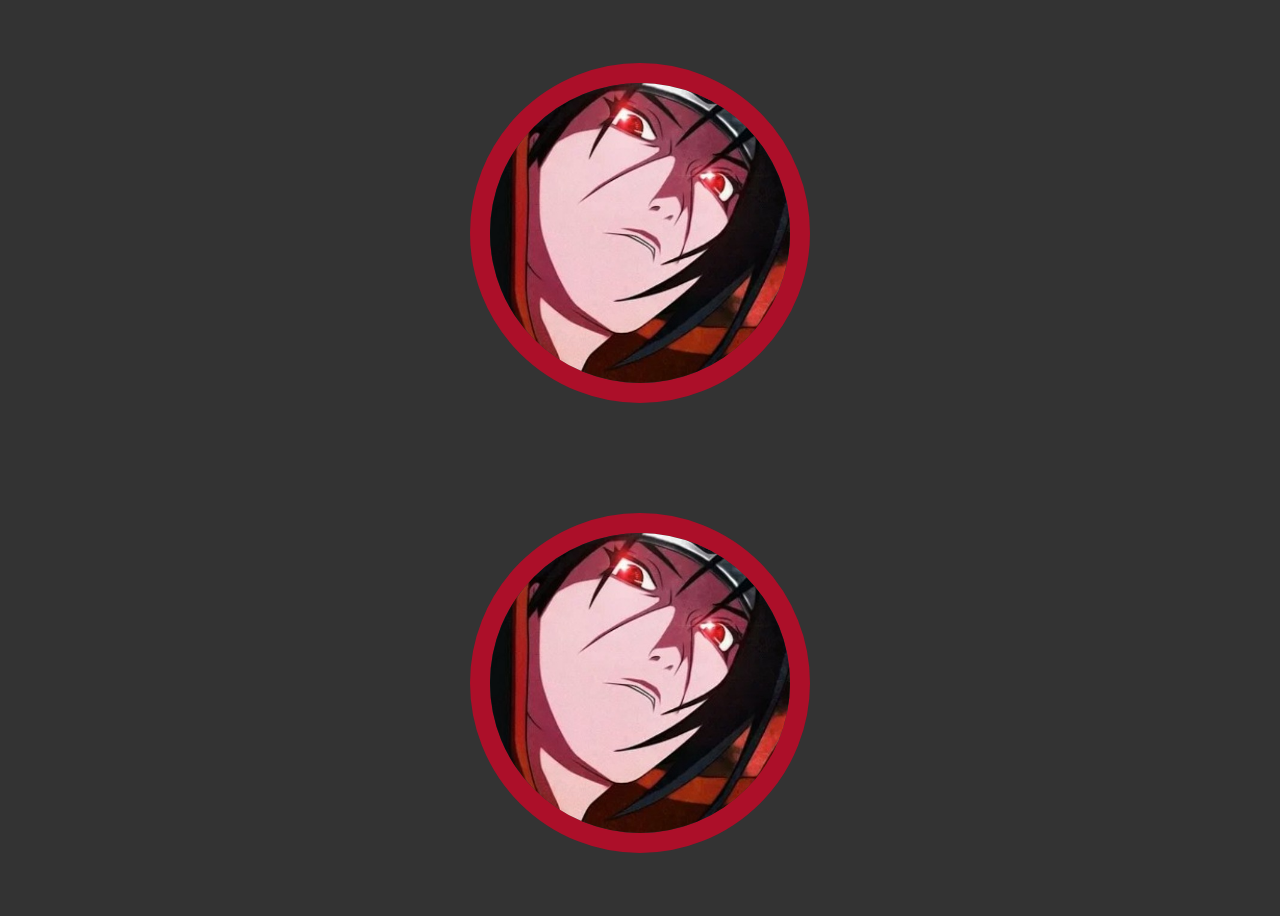
<file: 360 graus/index.html>
<!DOCTYPE html>
<html lang="en">
  <head>
    <meta charset="UTF-8" />
    <meta http-equiv="X-UA-Compatible" content="IE=edge" />
    <meta name="viewport" content="width=device-width, initial-scale=1.0" />
    <link rel="stylesheet" href="style.css" />
    <title>Animação 360 Graus</title>
  </head>
  <body>
    <div class="container">
      <img src="./itachi3.jpg" alt="" />
       <img src="./itachi3.jpg" alt="" />
    </div>
    
  </body>
</html>
</file>
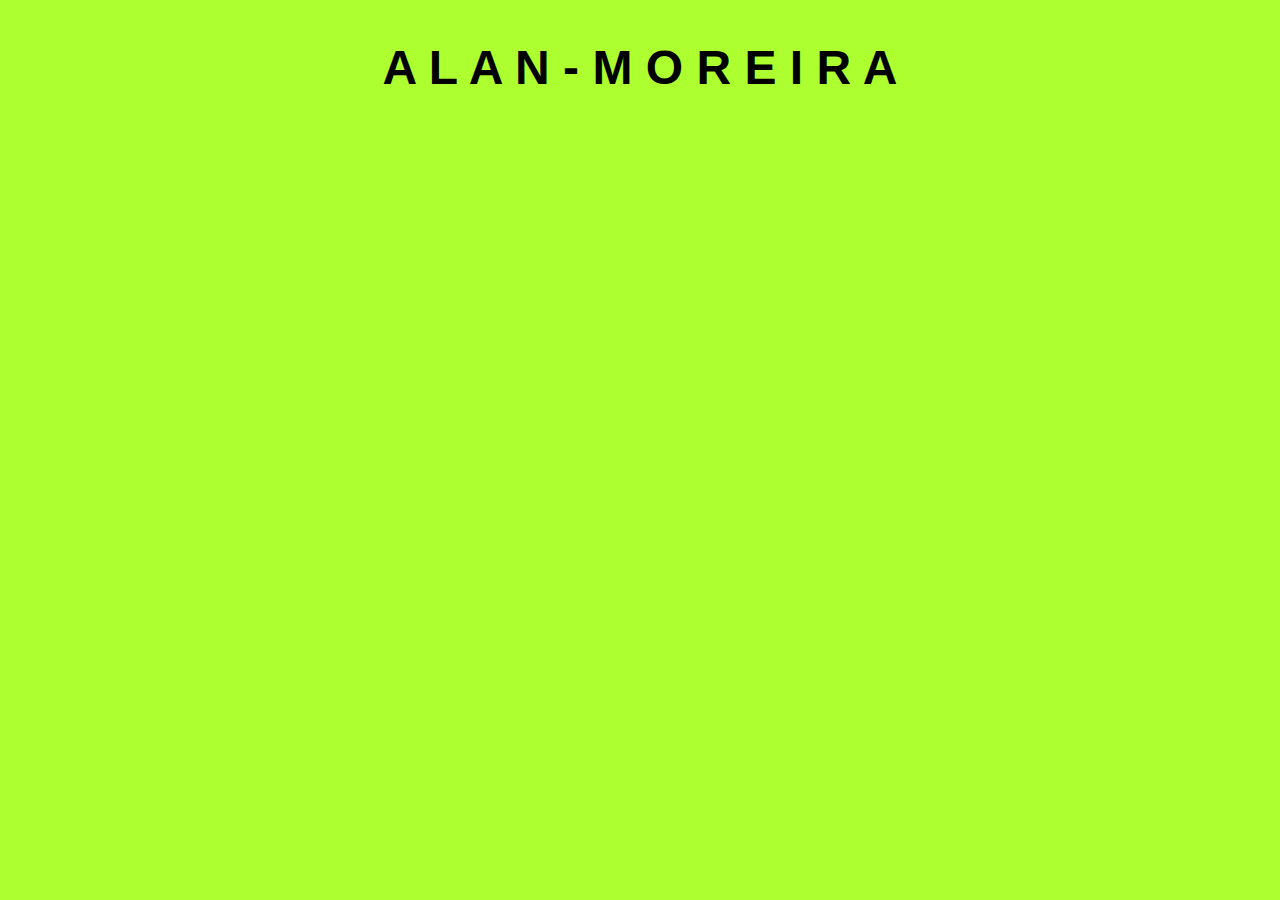
<file: cascata-pisca/cascata/index.html>
<!DOCTYPE html>
<html lang="pt-br">
  <head>
    <meta charset="UTF-8" />
    <meta http-equiv="X-UA-Compatible" content="IE=edge" />
    <meta name="viewport" content="width=device-width, initial-scale=1.0" />
    <link rel="stylesheet" href="style.css">
    <title>Document</title>
  </head>
  <body>
    <h1>
        <span>A</span>
        <span>L</span>
        <span>A</span>
        <span>N</span>
        <span>-</span>
        <span>M</span>
        <span>O</span>
        <span>R</span>
        <span>E</span>
        <span>I</span>
        <span>R</span>
        <span>A</span>
    </h1>
  </body>
</html>
</file>
<file: 360 graus/style.css>
body {
    background-color: #333;
}

.container {
    flex-direction: column;
    width: 100%;
    height: 100vh;
    display: flex;
    justify-content: space-around;
    align-items: center;
    user-select: none;
}


img {
    width: 300px;
    height: 300px;
    border-radius: 50%;
    animation: spin 6s infinite linear;
    border: 20px solid rgb(172, 15, 41);
}

@keyframes spin {
    0% { 
        transform: rotate(0deg);
    }
    100% {
        transform: rotate(360deg);
    }
}
</file>
<file: cascata-pisca/cascata/style.css>
body {
    display: flex;
    justify-content: center;
    background-color: greenyellow;
}



h1 {
    font-size: 3rem;
    font-family: 'Lucida Sans Unicode', 'Lucida Grande', 'Lucida Sans', Arial, sans-serif;
    
}

span {
    animation: cascata 1s infinite alternate linear ;
    
}

span:nth-child(1) {
    animation-delay: 0s;
}
span:nth-child(2) {
    animation-delay: .1s;
}
span:nth-child(3) {
    animation-delay: .2s;
}
span:nth-child(4) {
    animation-delay: .3s;
}
span:nth-child(5) {
    animation-delay: .4s;
}
span:nth-child(6) {
    animation-delay: .5s;
}
span:nth-child(7) {
    animation-delay: .6s;
}
 span:nth-child(8) {
    animation-delay: .7s;
}

span:nth-child(9) {
    animation-delay: .8s;
}
span:nth-child(10) {
    animation-delay: .9s;
} 
span:nth-child(11) {
    animation-delay: 1s;
}
span:nth-child(12) {
    animation-delay: 1.1s;
}

@keyframes cascata {
    0%, 80% {
        color: blueviolet;
        text-shadow: none;
    }
    100% {
        color: black;
        text-shadow:0 0 10px  red,
                    0 0 20px  red,
                    0 0 40px  red,
                    0 0 80px  red,
                    0 0 120px red,
                    0 0 160px red;
                
                }
}
</file>
